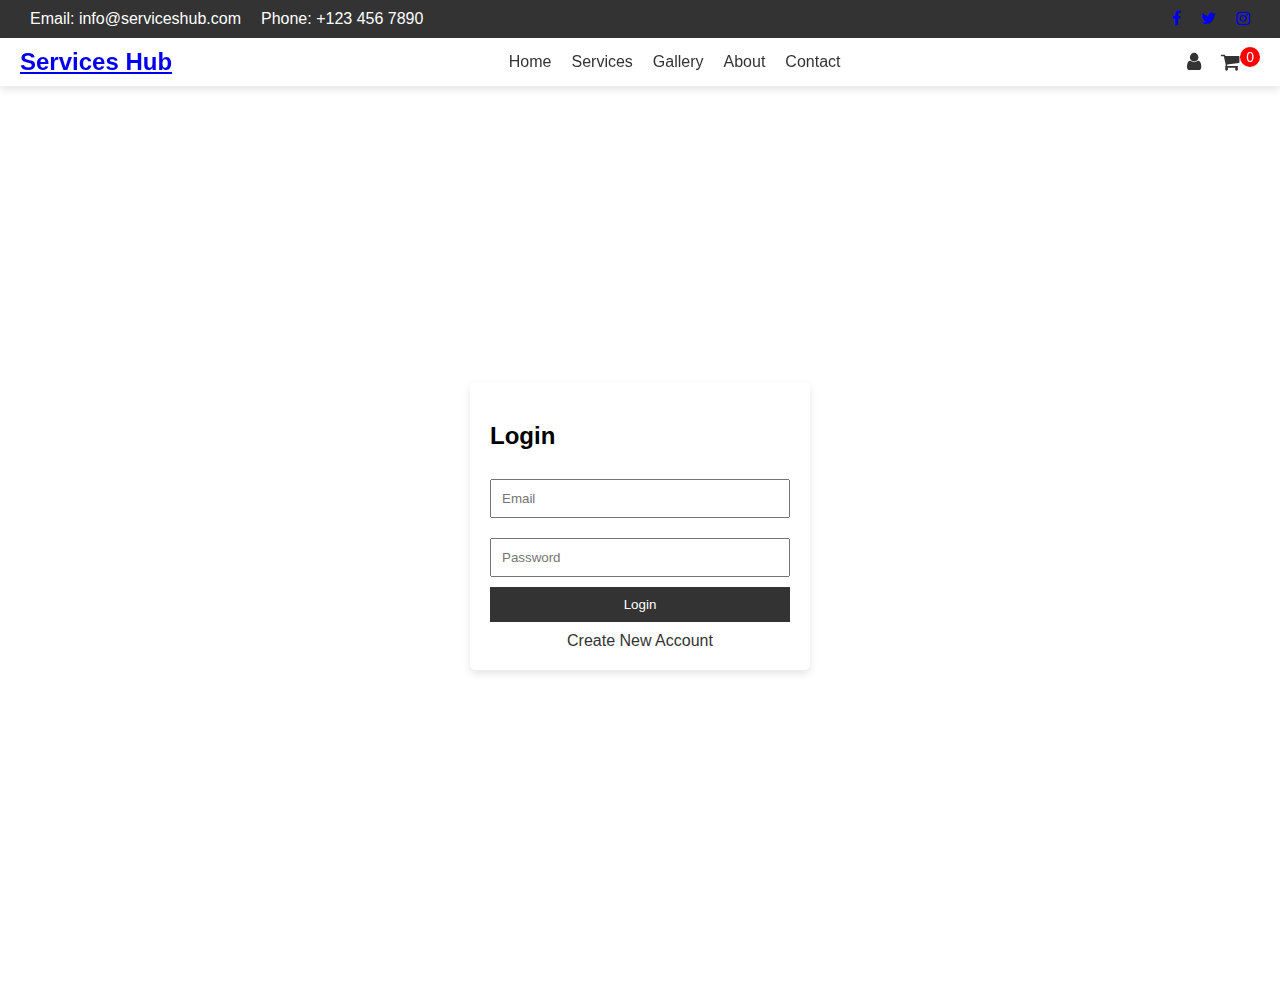
<file: login.html>
<!DOCTYPE html>
<html lang="en">
<head>
    <meta charset="UTF-8">
    <meta name="viewport" content="width=device-width, initial-scale=1.0">
    <title>Signup - Services Hub</title>
    <link rel="stylesheet" href="https://cdnjs.cloudflare.com/ajax/libs/font-awesome/4.7.0/css/font-awesome.min.css">
    <style>
        body {
            font-family: Arial, sans-serif;
            margin: 0;
            padding: 0;
        }

        .sub-header {
            background-color: #333;
            color: white;
            display: flex;
            justify-content: space-between;
            align-items: center;
            padding: 10px 20px;
            flex-wrap: wrap;
        }

        .sub-header .contact-info, .sub-header .social-icons {
            display: flex;
            align-items: center;
        }

        .sub-header .contact-info p, .sub-header .social-icons a {
            margin: 0 10px;
        }

        .header {
            display: flex;
            justify-content: space-between;
            align-items: center;
            background-color: #fff;
            padding: 10px 20px;
            box-shadow: 0 4px 8px rgba(0, 0, 0, 0.1);
            position: sticky;
            top: 0;
            z-index: 1000;
        }

        .header .logo {
            font-size: 24px;
            font-weight: bold;
        }

        .header nav {
            display: flex;
            align-items: center;
        }

        .header nav a {
            margin: 0 10px;
            text-decoration: none;
            color: #333;
        }

        .header .icons {
            display: flex;
            align-items: center;
        }

        .header .icons a {
            margin: 0 10px;
            color: #333;
            font-size: 20px;
        }

        .header .cart-count {
            background-color: red;
            color: white;
            border-radius: 50%;
            padding: 2px 6px;
            font-size: 14px;
            margin-left: -10px;
            margin-top: -10px;
        }

        .menu-toggle {
            display: none;
            font-size: 24px;
            cursor: pointer;
        }

        @media (max-width: 768px) {
            .header nav {
                display: none;
                flex-direction: column;
                width: 100%;
                background-color: #fff;
            }

            .header nav.active {
                display: flex;
            }

            .menu-toggle {
                display: block;
            }
        }

        .form-container {
            display: flex;
            justify-content: center;
            align-items: center;
            height: 100vh;
            flex-direction: column;
        }

        .form-container form {
            background-color: #fff;
            padding: 20px;
            box-shadow: 0 4px 8px rgba(0, 0, 0, 0.1);
            border-radius: 5px;
            width: 300px;
            margin-bottom: 20px;
        }

        .form-container input {
            width: 100%;
            padding: 10px;
            margin: 10px 0;
            box-sizing: border-box;
        }

        .form-container button {
            width: 100%;
            padding: 10px;
            background-color: #333;
            color: white;
            border: none;
            cursor: pointer;
        }

        .form-container button:hover {
            background-color: #555;
        }

        .switch-form {
            text-align: center;
            margin-top: 10px;
        }

        .switch-form a {
            color: #333;
            text-decoration: none;
        }
    </style>
</head>
<body>
    <div class="sub-header">
        <div class="contact-info">
            <p>Email: info@serviceshub.com</p>
            <p>Phone: +123 456 7890</p>
        </div>
        <div class="social-icons">
            <a href="#"><i class="fa fa-facebook"></i></a>
            <a href="#"><i class="fa fa-twitter"></i></a>
            <a href="#"><i class="fa fa-instagram"></i></a>
        </div>
    </div>
    <div class="header">
        <a href="index.html"><div class="logo">Services Hub</div></a>
        <nav>
            <a href="#">Home</a>
            <a href="#">Services</a>
            <a href="#">Gallery</a>
            <a href="#">About</a>
            <a href="#">Contact</a>
        </nav>
        <div class="icons">
            <a href="login.html"><i class="fa fa-user"></i></a>
            <a href="#"><i class="fa fa-shopping-cart"></i></a>
            <span class="cart-count">0</span>
        </div>
        <div class="menu-toggle">&#9776;</div>
    </div>

    <div class="form-container">
        <form onsubmit="return validateSignupForm()">
            <h2>Login</h2>
            <input type="email" id="signupEmail" placeholder="Email" required>
            <input type="password" id="signupPassword" placeholder="Password" required>
            <a href="index.html"><button type="submit">Login</button></a>
            <div class="switch-form">
                <a href="signup.html">Create New Account</a>
           </div>
        </form>
    </div>

    <script>
        function validateSignupForm() {
            const email = document.getElementById('signupEmail').value;
            const password = document.getElementById('signupPassword').value;
            const emailRegex = /^[^\s@]+@[^\s@]+\.[^\s@]+$/;
            const passwordRegex = /^(?=.*[A-Za-z])(?=.*\d)[A-Za-z\d]{8,}$/;

            if (!emailRegex.test(email)) {
                alert('Invalid email format');
                return false;
            }

            if (!passwordRegex.test(password)) {
                alert('Password must be at least 8 characters long and contain at least one letter and one number');
                return false;
            }

            alert('Signup successful')
            
            return true;
        }
    </script>
</body>
</html>
</file>
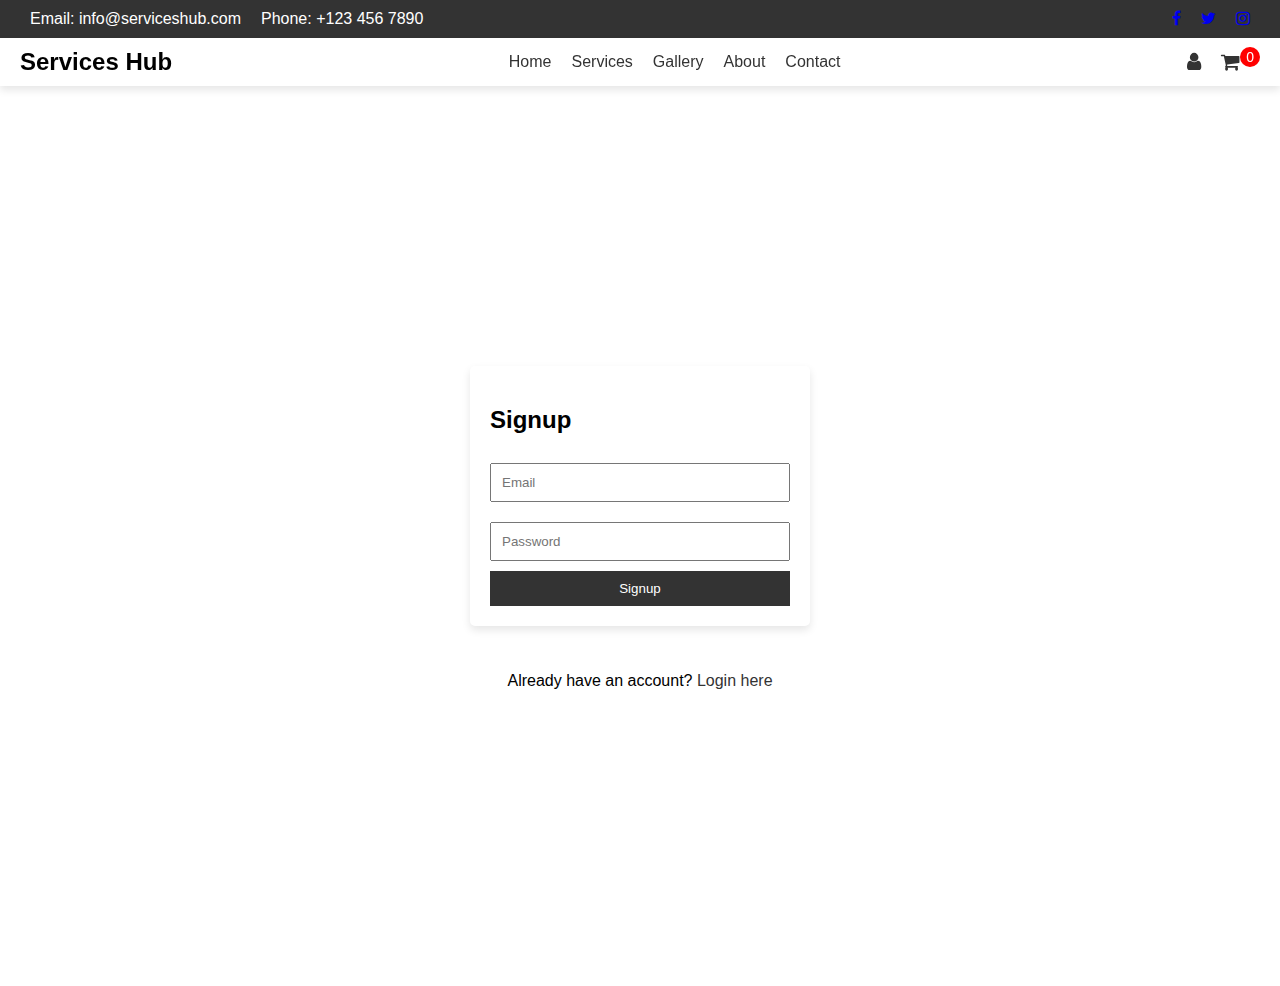
<file: signup.html>
<!DOCTYPE html>
<html lang="en">
<head>
    <meta charset="UTF-8">
    <meta name="viewport" content="width=device-width, initial-scale=1.0">
    <title>Signup - Services Hub</title>
    <link rel="stylesheet" href="https://cdnjs.cloudflare.com/ajax/libs/font-awesome/4.7.0/css/font-awesome.min.css">
    <style>
        body {
            font-family: Arial, sans-serif;
            margin: 0;
            padding: 0;
        }

        .sub-header {
            background-color: #333;
            color: white;
            display: flex;
            justify-content: space-between;
            align-items: center;
            padding: 10px 20px;
            flex-wrap: wrap;
        }

        .sub-header .contact-info, .sub-header .social-icons {
            display: flex;
            align-items: center;
        }

        .sub-header .contact-info p, .sub-header .social-icons a {
            margin: 0 10px;
        }

        .header {
            display: flex;
            justify-content: space-between;
            align-items: center;
            background-color: #fff;
            padding: 10px 20px;
            box-shadow: 0 4px 8px rgba(0, 0, 0, 0.1);
            position: sticky;
            top: 0;
            z-index: 1000;
        }

        .header .logo {
            font-size: 24px;
            font-weight: bold;
        }

        .header nav {
            display: flex;
            align-items: center;
        }

        .header nav a {
            margin: 0 10px;
            text-decoration: none;
            color: #333;
        }

        .header .icons {
            display: flex;
            align-items: center;
        }

        .header .icons a {
            margin: 0 10px;
            color: #333;
            font-size: 20px;
        }

        .header .cart-count {
            background-color: red;
            color: white;
            border-radius: 50%;
            padding: 2px 6px;
            font-size: 14px;
            margin-left: -10px;
            margin-top: -10px;
        }

        .menu-toggle {
            display: none;
            font-size: 24px;
            cursor: pointer;
        }

        @media (max-width: 768px) {
            .header nav {
                display: none;
                flex-direction: column;
                width: 100%;
                background-color: #fff;
            }

            .header nav.active {
                display: flex;
            }

            .menu-toggle {
                display: block;
            }
        }

        .form-container {
            display: flex;
            justify-content: center;
            align-items: center;
            height: 100vh;
            flex-direction: column;
        }

        .form-container form {
            background-color: #fff;
            padding: 20px;
            box-shadow: 0 4px 8px rgba(0, 0, 0, 0.1);
            border-radius: 5px;
            width: 300px;
            margin-bottom: 20px;
        }

        .form-container input {
            width: 100%;
            padding: 10px;
            margin: 10px 0;
            box-sizing: border-box;
        }

        .form-container button {
            width: 100%;
            padding: 10px;
            background-color: #333;
            color: white;
            border: none;
            cursor: pointer;
        }

        .form-container button:hover {
            background-color: #555;
        }

        .switch-form {
            text-align: center;
            margin-top: 10px;
        }

        .switch-form a {
            color: #333;
            text-decoration: none;
        }
    </style>
</head>
<body>
    <div class="sub-header">
        <div class="contact-info">
            <p>Email: info@serviceshub.com</p>
            <p>Phone: +123 456 7890</p>
        </div>
        <div class="social-icons">
            <a href="#"><i class="fa fa-facebook"></i></a>
            <a href="#"><i class="fa fa-twitter"></i></a>
            <a href="#"><i class="fa fa-instagram"></i></a>
        </div>
    </div>
    <div class="header">
        <div class="logo">Services Hub</div>
        <nav>
            <a href="#">Home</a>
            <a href="#">Services</a>
            <a href="#">Gallery</a>
            <a href="#">About</a>
            <a href="#">Contact</a>
        </nav>
        <div class="icons">
            <a href="login.html"><i class="fa fa-user"></i></a>
            <a href="#"><i class="fa fa-shopping-cart"></i></a>
            <span class="cart-count">0</span>
        </div>
        <div class="menu-toggle">&#9776;</div>
    </div>

    <div class="form-container">
        <form onsubmit="return validateSignupForm()">
            <h2>Signup</h2>
            <input type="email" id="signupEmail" placeholder="Email" required>
            <input type="password" id="signupPassword" placeholder="Password" required>
            <a href="login.html"><button type="submit">Signup</button></a>
        </form>
        <div class="switch-form">
            <p>Already have an account? <a href="login.html">Login here</a></p>
        </div>
    </div>

    <script>
        function validateSignupForm() {
            const email = document.getElementById('signupEmail').value;
            const password = document.getElementById('signupPassword').value;
            const emailRegex = /^[^\s@]+@[^\s@]+\.[^\s@]+$/;
            const passwordRegex = /^(?=.*[A-Za-z])(?=.*\d)[A-Za-z\d]{8,}$/;

            if (!emailRegex.test(email)) {
                alert('Invalid email format');
                return false;
            }

            if (!passwordRegex.test(password)) {
                alert('Password must be at least 8 characters long and contain at least one letter and one number');
                return false;
            }

            alert('Signup successful');
            return true;
        }
    </script>
</body>
</html>
</file>
